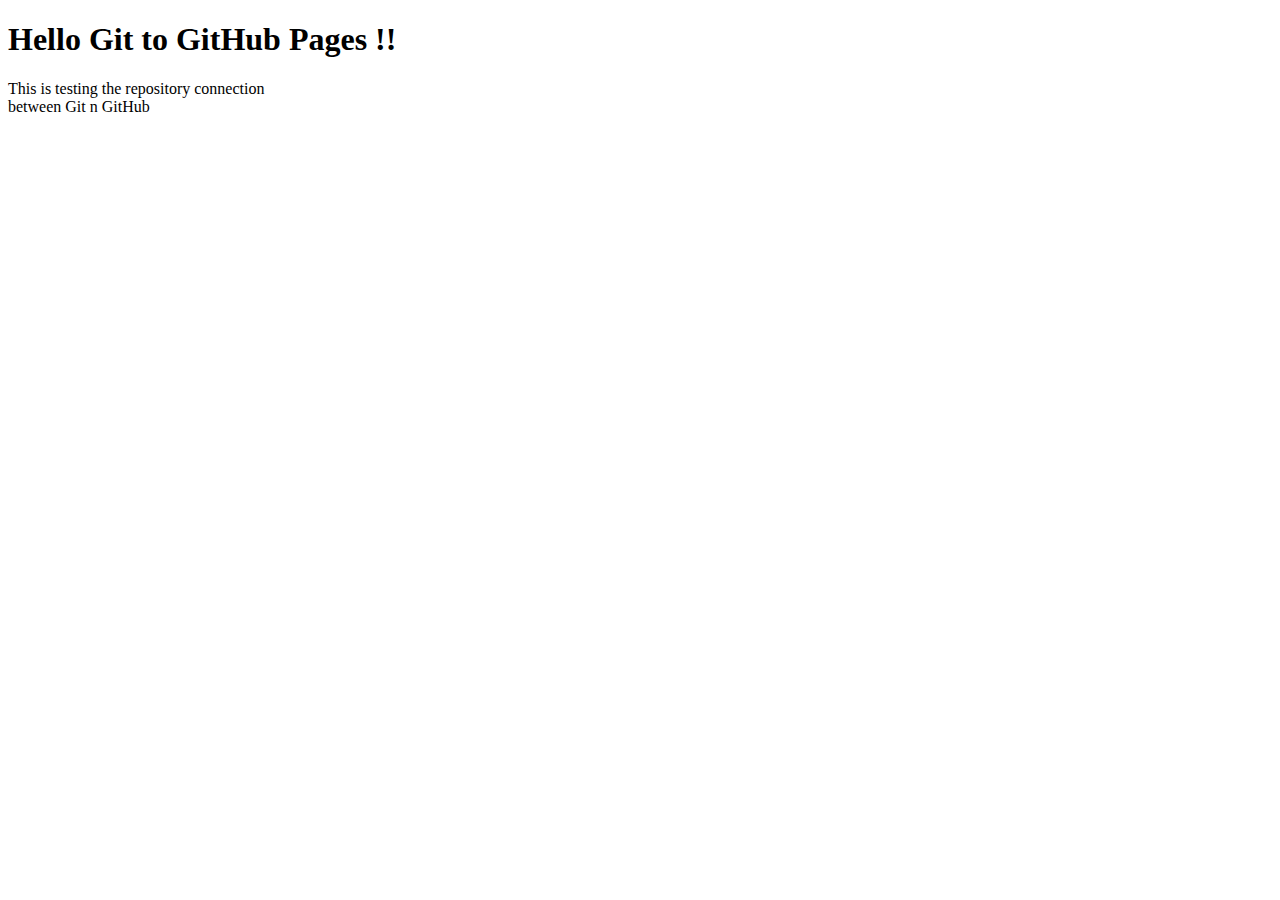
<file: index.html>
<!DOCTYPE html>

<html lang="en">
<head>
  <meta charset= "UTF-8">
  <title>GitHub Pages Test</title>
</head>

<body>
  <h1> Hello Git to GitHub Pages !! </h1>
  <p>This is testing the repository connection </br>
     between Git n GitHub </p>
</body>

</html>
</file>
